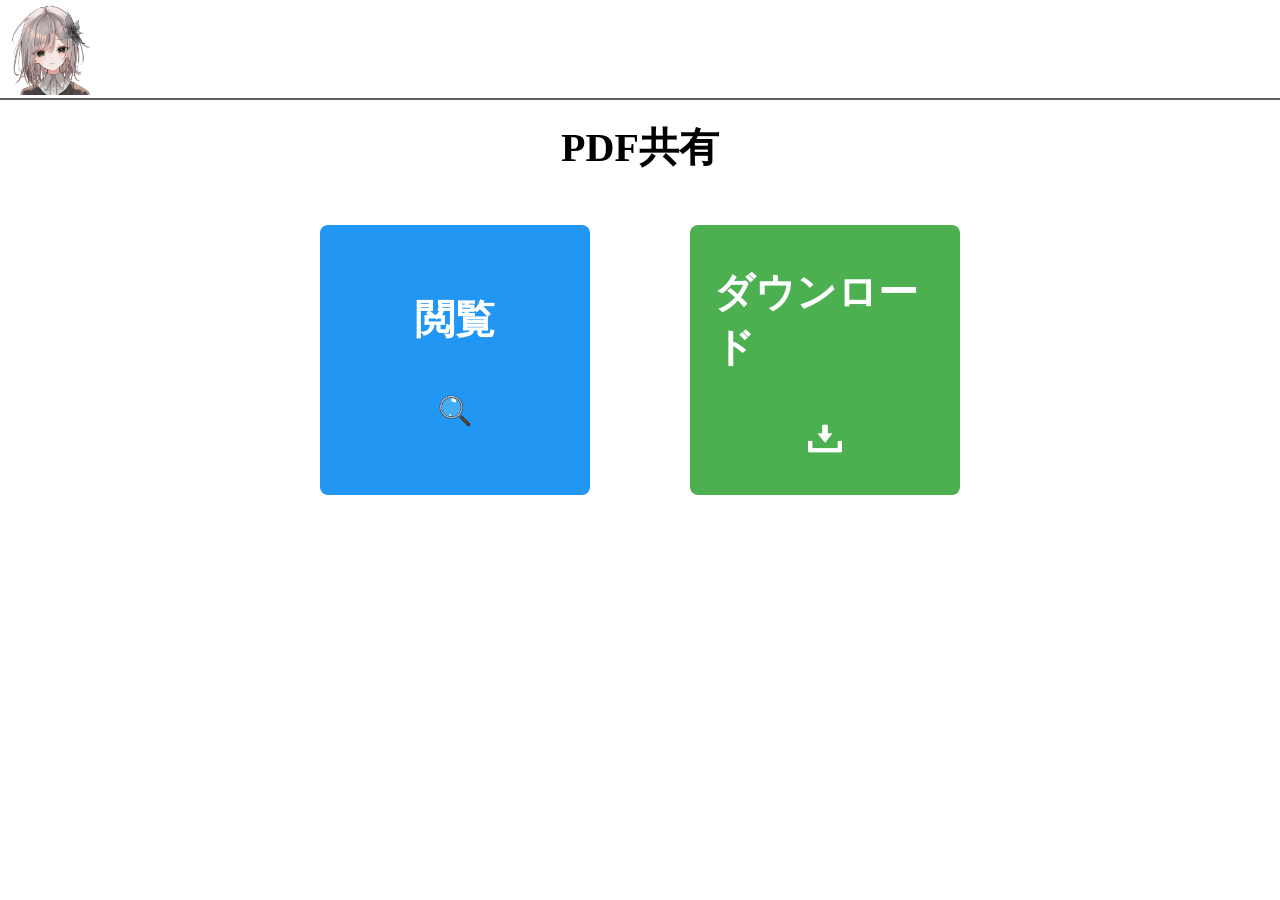
<file: select.html>
<!doctype html>
<html lang="ja">
  <head>
    <meta name="robots" content="noindex, follow" />
    <meta charset="UTF-8" />
    <meta name="viewport" content="width=device-width, initial-scale=1.0" />
    <title id="pagetitle">PDF</title>
    <link rel="stylesheet" href="css/download.css" />
  </head>
  <body>
    <div class="header">
      <a href="index.html">
        <img src="photo/冰鞠微笑logo.png" />
      </a>
    </div>
    <div class="main">
      <h1>PDF共有</h1>
      <div class="kyouyuu">
        <div class="viewBtn">
          <a id="viewBtn" target="_blank"> 閲覧 </a><br />
          <img src="photo/虫眼鏡.png" />
        </div>
        <br /><br />

        <div class="downloadBtn">
          <a id="downloadBtn" download> ダウンロード </a><br />
          <img src="photo/download.png" />
        </div>
      </div>
    </div>
    <script src="js/select.js"></script>
  </body>
</html>
</file>
<file: css/download.css>
* {
  margin: 0;
  padding: 0;
  box-sizing: border-box;
}

.header {
  height: 100px;
  text-align: left, center;

  border-bottom: 2px solid #5c5c5c;
}

.logoset {
  display: flex;
}

.header img {
  width: 100px;
  height: 100px;
  padding: 5px;
}

.main {
  width: 100%;
  display: flex;
  flex-direction: column;
  align-items: center;
}

.main h1 {
  text-align: center;
  padding: 20px;
  font-size: 40px;
  padding-bottom: 50px;
}
.kyouyuu {
  display: flex;
  flex-direction: row;
  width: 50%;
  gap: 50px;
}

.kyouyuu a {
  color: #ffffff;
  text-decoration: none;
}

.kyouyuu img {
  width: 15%;
  aspect-ratio: 1/1;
}

.viewBtn {
  padding: 24px 24px;
  background: #2196f3;
  color: white;
  border-radius: 8px;
  cursor: pointer;
  width: 50%;
  aspect-ratio: 1 / 1;
  display: flex;
  flex-direction: column;
  align-items: center;
  justify-content: center;
  font-size: 40px;
  font-weight: bold;
}
.downloadBtn {
  padding: 24px 24px;
  background: #4caf50;
  color: white;
  border-radius: 8px;
  cursor: pointer;
  width: 50%;
  aspect-ratio: 1 / 1;

  display: flex;
  flex-direction: column;
  align-items: center;
  justify-content: center;
  font-size: 40px;
  font-weight: bold;
}

/* タブレット向け（画面幅が 768px 以上、1024px 以下のとき） */
/* @media screen and (min-width: 768px) and (max-width: 1024px) {
  
} */

/* スマホ向け（画面幅が 767px 以下のとき） */
/* @media screen and (max-width: 767px) {
  
} */
@media screen and (max-width: 767px) {
  .header {
    height: 50px;
  }
  .header img {
    height: 50px;
    width: auto;
  }
  .kyouyuu {
    display: unset;
    width: 100%;
  }

  .main {
    padding: 10px;
  }
  .main h1 {
    padding-bottom: 20px;
  }

  .viewBtn {
    width: 100%;
    aspect-ratio: unset;
    height: min-content;
  }

  .downloadBtn {
    width: 100%;
    aspect-ratio: unset;
    height: min-content;
  }
}
</file>
